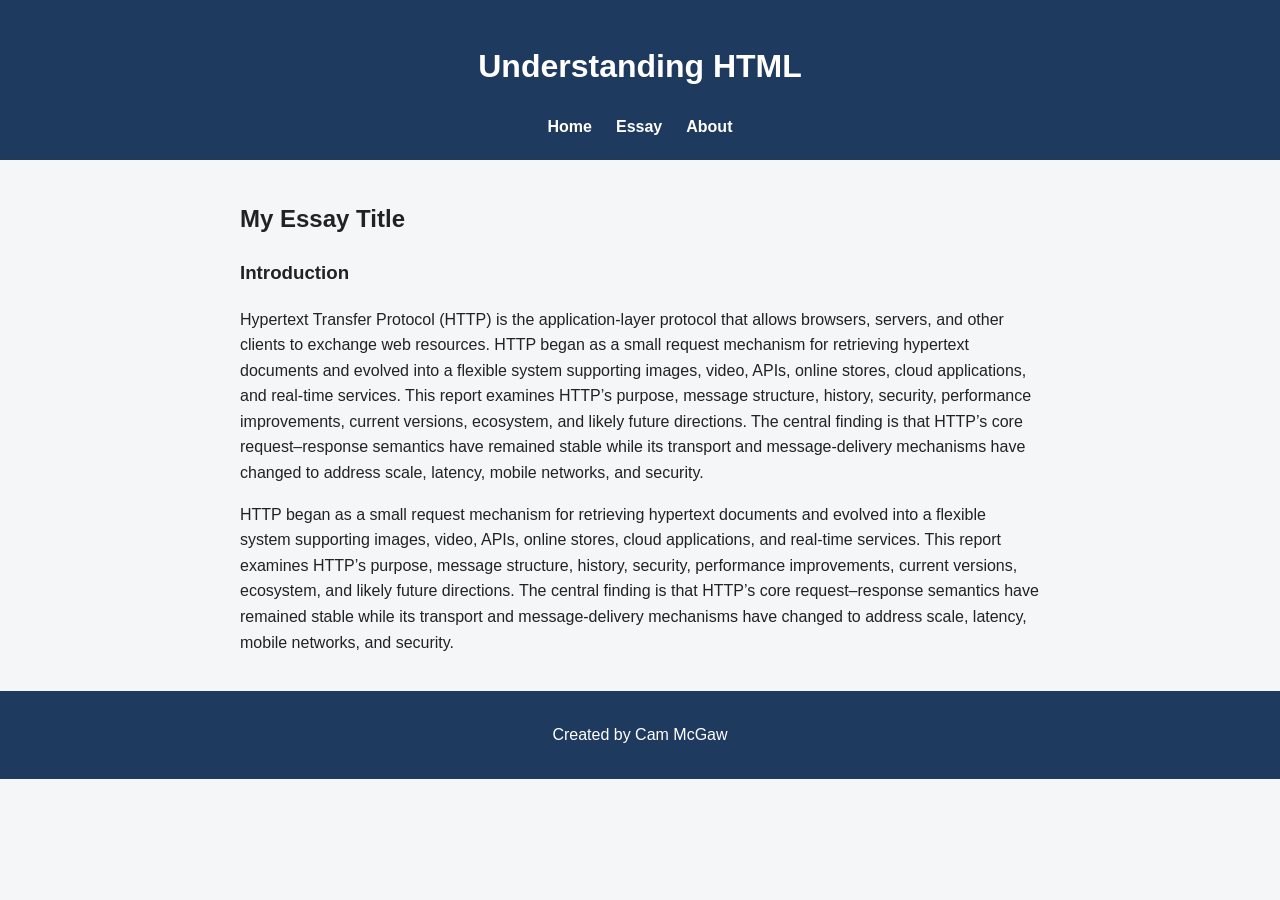
<file: essay.html>
<!DOCTYPE html>
<html lang="en">
<head>
  <meta charset="UTF-8">
  <meta name="viewport" content="width=device-width, initial-scale=1.0">
  <title>My HTTP research
  </title>

  <!-- I used the same stylesheet as my homepage so the pages match -->
  <link rel="stylesheet" href="style.css">
</head>
<body>

  <!-- I copied my header and menu from the homepage -->
  <header>
    <h1>Understanding HTML</h1>
    <nav>
      <a href="index.html">Home</a>
      <a href="essay.html">Essay</a>
      <a href="about.html">About</a>
    </nav>
  </header>

  <main>
    <!-- My essay goes inside this section -->
    <section class="essay">
      <h2>My Essay Title</h2>

      <!-- I use a new h3 for each section of my essay -->
      <h3>Introduction</h3>
      <p>Hypertext Transfer Protocol (HTTP) is the application-layer protocol that allows browsers, servers, and other clients to exchange web resources.
HTTP began as a small request mechanism for retrieving hypertext documents and evolved into a flexible system supporting images, video, APIs, online stores, cloud applications, and real-time services.
This report examines HTTP’s purpose, message structure, history, security, performance improvements, current versions, ecosystem, and likely future directions.
The central finding is that HTTP’s core request–response semantics have remained stable while its transport and message-delivery mechanisms have changed to address scale, latency, mobile networks, and security.
</p>
      <p>HTTP began as a small request mechanism for retrieving hypertext documents and evolved into a flexible system supporting images, video, APIs, online stores, cloud applications, and real-time services.
This report examines HTTP’s purpose, message structure, history, security, performance improvements, current versions, ecosystem, and likely future directions. The central finding is that HTTP’s core request–response semantics have remained stable while its transport and message-delivery mechanisms have changed to address scale, latency, mobile networks, and security.
    
      </p>
    </section>
  </main>

  <footer>
    <p>Created by Cam McGaw</p> 
  </footer>

</body>
</html>
</file>
<file: style.css>
/* ---------- ELEMENT SELECTORS (style every tag of that type) ---------- */

/* I set the basic look of the whole page here */
body {
  font-family: Arial, sans-serif;
  margin: 0;
  background-color: #f4f6f8;
  color: #222;
  line-height: 1.6;
}

/* I made the header a dark blue bar with centered text */
header {
  background-color: #1f3a5f;
  color: white;
  padding: 20px;
  text-align: center;
}

/* I limited the width and centered the content so it's easier to read */
main {
  max-width: 800px;
  margin: 0 auto;
  padding: 20px;
}

/* I matched the footer to the header so the page looks consistent */
footer {
  background-color: #1f3a5f;
  color: white;
  text-align: center;
  padding: 15px;
}

/* ---------- CLASS SELECTORS (style anything with that class) ---------- */

/* I gave both sections a white box with rounded corners */
.intro,
.topics {
  background-color: white;
  padding: 25px;
  border-radius: 10px;
  margin-bottom: 20px;
}

.intro {
  text-align: center;
}

/* I turned the link into an orange button */
.button {
  display: inline-block;
  background-color: #e8743b;
  color: white;
  padding: 12px 24px;
  border-radius: 6px;
  text-decoration: none;
  font-weight: bold;
}

/* ---------- ID SELECTOR (style one specific element) ---------- */

/* I used an id so only the welcome title gets this color */
#welcome-title {
  color: #1f3a5f;
}

/* ---------- LAYOUT ---------- */

/* I used flexbox to put the menu links in a row and center them */
nav {
  display: flex;
  justify-content: center;
  gap: 24px;
}

/* I used CSS grid to show the topic cards in two columns */
.card-grid {
  display: grid;
  grid-template-columns: 1fr 1fr;
  gap: 15px;
}

.card {
  background-color: #eef2f7;
  padding: 15px;
  border-radius: 8px;
}

/* ---------- LINKS ---------- */

/* I styled the menu links so they are white and bold */
nav a {
  color: white;
  text-decoration: none;
  font-weight: bold;
}

/* I made links change when you hover so people know they can click */
nav a:hover {
  text-decoration: underline;
}

.button:hover {
  background-color: #c95f2b;
}
</file>
